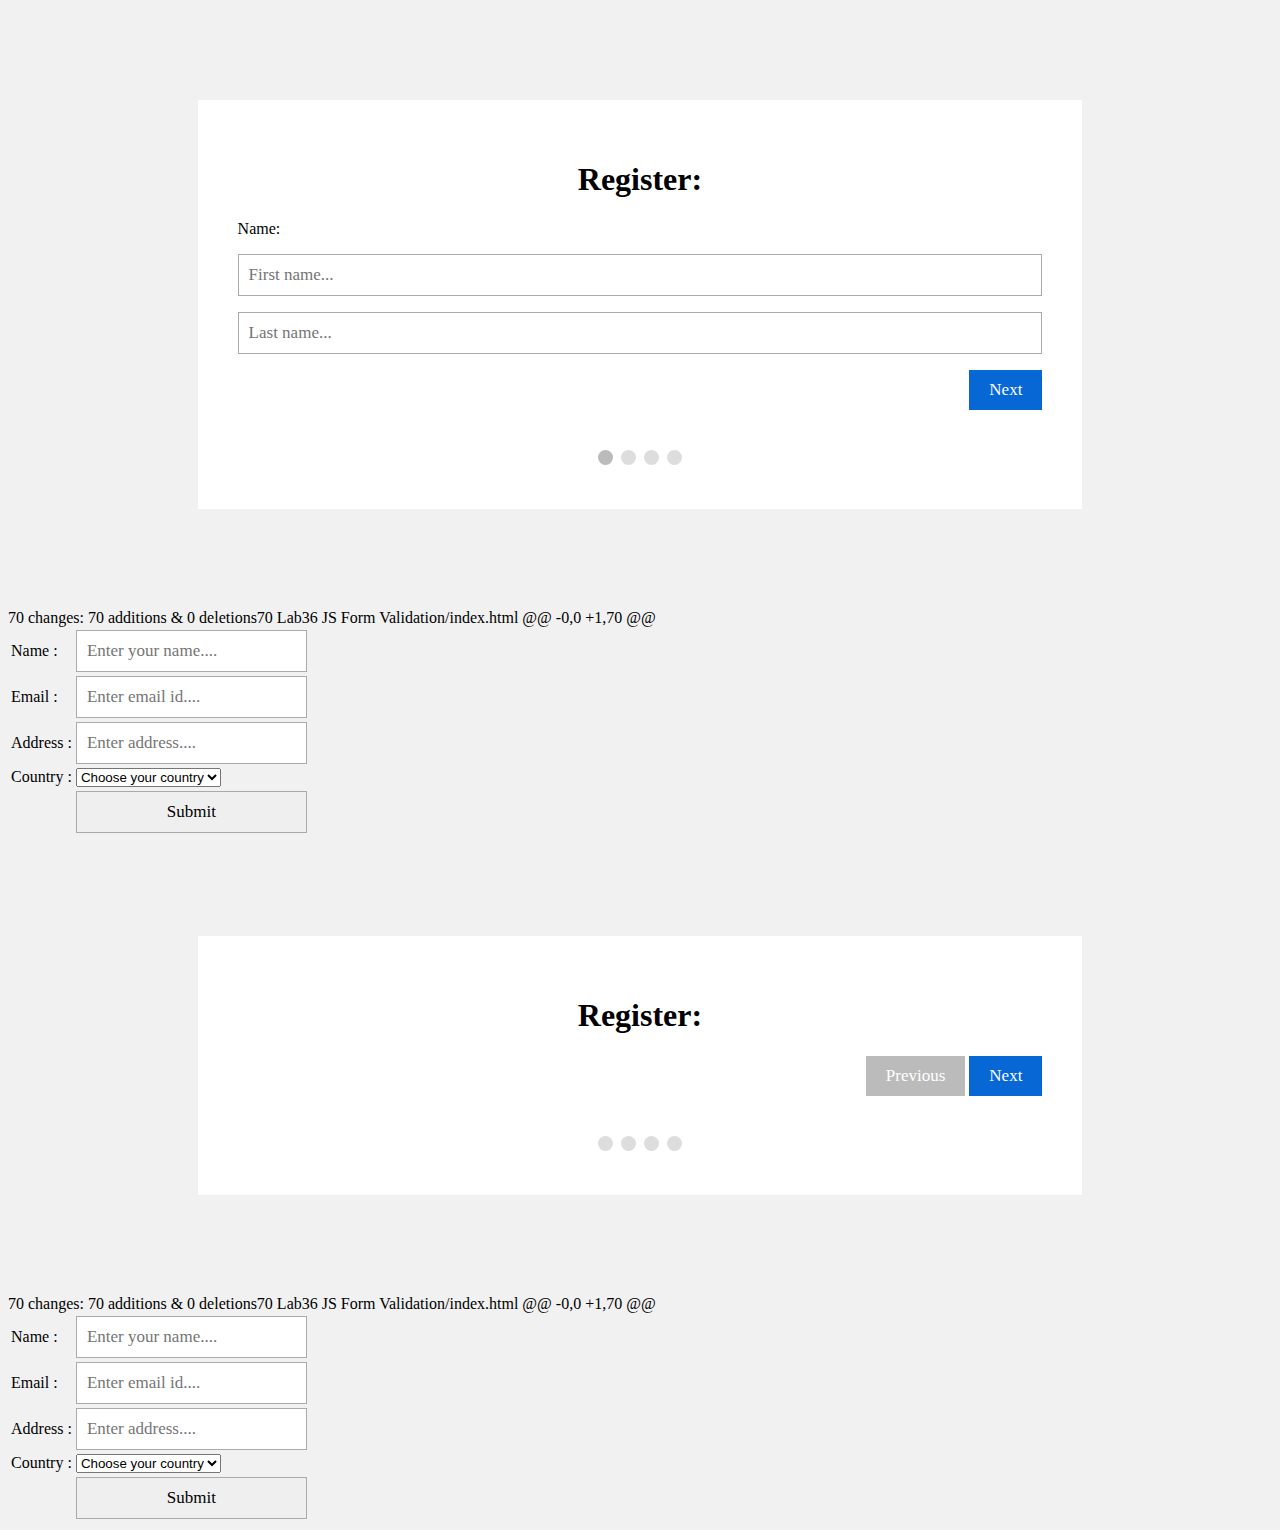
<file: multipage form/index.html>
<!DOCTYPE html>
<html lang="en">

<head>
    <meta charset="UTF-8">
    <meta http-equiv="X-UA-Compatible" content="IE=edge">
    <meta name="viewport" content="width=device-width, initial-scale=1.0">
    <title>Multipage Form</title>
    <style>
        * {
            box-sizing: border-box;
        }

        body {
            background-color: #f1f1f1;
        }

        #regForm {
            background-color: #ffffff;
            margin: 100px auto;
            font-family: Raleway;
            padding: 40px;
            width: 70%;
            min-width: 300px;
        }

        h1 {
            text-align: center;
        }

        input {
            padding: 10px;
            width: 100%;
            font-size: 17px;
            font-family: Raleway;
            border: 1px solid #aaaaaa;
        }

        /* Mark input boxes that gets an error on validation: */
        input.invalid {
            background-color: #ffdddd;
        }

        /* Hide all steps by default: */
        .tab {
            display: none;
        }

        button {
            background-color: #0767d4;
            color: #ffffff;
            border: none;
            padding: 10px 20px;
            font-size: 17px;
            font-family: Raleway;
            cursor: pointer;
        }

        button:hover {
            opacity: 0.8;
        }

        #prevBtn {
            background-color: #bbbbbb;
        }

        /* Make circles that indicate the steps of the form: */
        .step {
            height: 15px;
            width: 15px;
            margin: 0 2px;
            background-color: #bbbbbb;
            border: none;
            border-radius: 50%;
            display: inline-block;
            opacity: 0.5;
        }

        .step.active {
            opacity: 1;
        }

        /* Mark the steps that are finished and valid: */
        .step.finish {
            background-color: #0767d4;
        }
    </style>
</head>

<body>
    <form id="regForm" action="/action_page.php">
        <h1>Register:</h1>
        <!-- One "tab" for each step in the form: -->
        <div class="tab">Name:
            <p><input placeholder="First name..." oninput="this.className = ''" name="fname"></p>
            <p><input placeholder="Last name..." oninput="this.className = ''" name="lname"></p>
        </div>
        <div class="tab">Contact Info:
            <p><input placeholder="E-mail..." oninput="this.className = ''" name="email"></p>
            <p><input placeholder="Phone..." oninput="this.className = ''" name="phone"></p>
        </div>
        <div class="tab">Birthday:
            <p><input placeholder="dd" oninput="this.className = ''" name="dd"></p>
            <p><input placeholder="mm" oninput="this.className = ''" name="nn"></p>
            <p><input placeholder="yyyy" oninput="this.className = ''" name="yyyy"></p>
        </div>
        <div class="tab">Login Info:
            <p><input placeholder="Username..." oninput="this.className = ''" name="uname"></p>
            <p><input placeholder="Password..." oninput="this.className = ''" name="pword" type="password"></p>
        </div>
        <div style="overflow:auto;">
            <div style="float:right;">
                <button type="button" id="prevBtn" onclick="nextPrev(-1)">Previous</button>
                <button type="button" id="nextBtn" onclick="nextPrev(1)">Next</button>
            </div>
        </div>
        <!-- Circles which indicates the steps of the form: -->
        <div style="text-align:center;margin-top:40px;">
            <span class="step"></span>
            <span class="step"></span>
            <span class="step"></span>
            <span class="step"></span>
        </div>
    </form>

    <script>
        var currentTab = 0; // Current tab is set to be the first tab (0)
        showTab(currentTab); // Display the current tab

        function showTab(n) {
            // This function will display the specified tab of the form...
            var x = document.getElementsByClassName("tab");
            x[n].style.display = "block";
            //... and fix the Previous/Next buttons:
            if (n == 0) {
                document.getElementById("prevBtn").style.display = "none";
            } else {
                document.getElementById("prevBtn").style.display = "inline";
            }
            if (n == (x.length - 1)) {
                document.getElementById("nextBtn").innerHTML = "Submit";
            } else {
                document.getElementById("nextBtn").innerHTML = "Next";
            }
            //... and run a function that will display the correct step indicator:
            fixStepIndicator(n)
        }

        function nextPrev(n) {
            // This function will figure out which tab to display
            var x = document.getElementsByClassName("tab");
            // Exit the function if any field in the current tab is invalid:
            if (n == 1 && !validateForm()) return false;
            // Hide the current tab:
            x[currentTab].style.display = "none";
            // Increase or decrease the current tab by 1:
            currentTab = currentTab + n;
            // if you have reached the end of the form...
            if (currentTab >= x.length) {
                // ... the form gets submitted:
                document.getElementById("regForm").submit();
                return false;
            }
            // Otherwise, display the correct tab:
            showTab(currentTab);
        }

        function validateForm() {
            // This function deals with validation of the form fields
            var x, y, i, valid = true;
            x = document.getElementsByClassName("tab");
            y = x[currentTab].getElementsByTagName("input");
            // A loop that checks every input field in the current tab:
            for (i = 0; i < y.length; i++) {
                // If a field is empty...
                if (y[i].value == "") {
                    // add an "invalid" class to the field:
                    y[i].className += " invalid";
                    // and set the current valid status to false
                    valid = false;
                }
            }
            // If the valid status is true, mark the step as finished and valid:
            if (valid) {
                document.getElementsByClassName("step")[currentTab].className += " finish";
            }
            return valid; // return the valid status
        }

        function fixStepIndicator(n) {
            // This function removes the "active" class of all steps...
            var i, x = document.getElementsByClassName("step");
            for (i = 0; i < x.length; i++) {
                x[i].className = x[i].className.replace(" active", "");
            }
            //... and adds the "active" class on the current step:
            x[n].className += " active";
        }
    </script>
</body>

</html>
 70 changes: 70 additions & 0 deletions70  
Lab36 JS Form Validation/index.html
@@ -0,0 +1,70 @@
<!DOCTYPE html>
<html lang="en">

<head>
    <meta charset="UTF-8">
    <meta http-equiv="X-UA-Compatible" content="IE=edge">
    <meta name="viewport" content="width=device-width, initial-scale=1.0">
    <title>Working with JS form validation</title>
    <script>
        function validate() {
            if (document.myform.name.value == "") {
                alert("Please, enter your name.");
                document.myform.name.focus();
                return (false);
            }
            if (document.myform.email.value == "") {
                alert("Please, enter your email.");
                document.myform.email.focus();
                return (false);
            }
            if (document.myform.address.value == "") {
                alert("Please, enter address.");
                document.myform.address.focus();
                return (false);
            }
            if (document.myform.country.value == "0") {
                alert("Please, choose your country.");
                document.myform.country.focus();
                return (false);
            }
            return (true);
        }
    </script>
</head>

<body>
    <table>
        <form action="" name="myform" onsubmit="return(validate());">
            <tr>
                <td><label for="name">Name :</label></td>
                <td><input type="text" name="name" id="name" placeholder="Enter your name...."></td>
            </tr>
            <tr>
                <td><label for="email">Email :</label></td>
                <td><input type="email" name="email" id="email" placeholder="Enter email id...."></td>
            </tr>
            <tr>
                <td><label for="address">Address :</label></td>
                <td><input type="text" name="address" id="address" placeholder="Enter address...."></td>
            </tr>
            <tr>
                <td><label for="country">Country :</label></td>
                <td>
                    <select name="country" id="country">
                        <option value="0">Choose your country</option>
                        <option value="1">Nepal</option>
                        <option value="2">India</option>
                        <option value="3">China</option>
                    </select>
                </td>
            </tr>
            <tr>
                <td>&nbsp;</td>
                <td><input type="submit" value="Submit"></td>
            </tr>
        </form>
    </table>
</body>

</html







Sign up
ictednepal
/
VJWT
Public
Code
Issues
Pull requests
More
Commit
New updates
 main

mallabiju committed yesterday
1 parent 24251a8
commit 05b1e99
Showing 5 changed files with 314 additions and 0 deletions.
 202 changes: 202 additions & 0 deletions202  
Lab35 Multipage Webform/index.html
@@ -0,0 +1,202 @@
<!DOCTYPE html>
<html lang="en">

<head>
    <meta charset="UTF-8">
    <meta http-equiv="X-UA-Compatible" content="IE=edge">
    <meta name="viewport" content="width=device-width, initial-scale=1.0">
    <title>Multipage Form</title>
    <style>
        * {
            box-sizing: border-box;
        }

        body {
            background-color: #f1f1f1;
        }

        #regForm {
            background-color: #ffffff;
            margin: 100px auto;
            font-family: Raleway;
            padding: 40px;
            width: 70%;
            min-width: 300px;
        }

        h1 {
            text-align: center;
        }

        input {
            padding: 10px;
            width: 100%;
            font-size: 17px;
            font-family: Raleway;
            border: 1px solid #aaaaaa;
        }

        /* Mark input boxes that gets an error on validation: */
        input.invalid {
            background-color: #ffdddd;
        }

        /* Hide all steps by default: */
        .tab {
            display: none;
        }

        button {
            background-color: #0767d4;
            color: #ffffff;
            border: none;
            padding: 10px 20px;
            font-size: 17px;
            font-family: Raleway;
            cursor: pointer;
        }

        button:hover {
            opacity: 0.8;
        }

        #prevBtn {
            background-color: #bbbbbb;
        }

        /* Make circles that indicate the steps of the form: */
        .step {
            height: 15px;
            width: 15px;
            margin: 0 2px;
            background-color: #bbbbbb;
            border: none;
            border-radius: 50%;
            display: inline-block;
            opacity: 0.5;
        }

        .step.active {
            opacity: 1;
        }

        /* Mark the steps that are finished and valid: */
        .step.finish {
            background-color: #0767d4;
        }
    </style>
</head>

<body>
    <form id="regForm" action="/action_page.php">
        <h1>Register:</h1>
        <!-- One "tab" for each step in the form: -->
        <div class="tab">Name:
            <p><input placeholder="First name..." oninput="this.className = ''" name="fname"></p>
            <p><input placeholder="Last name..." oninput="this.className = ''" name="lname"></p>
        </div>
        <div class="tab">Contact Info:
            <p><input placeholder="E-mail..." oninput="this.className = ''" name="email"></p>
            <p><input placeholder="Phone..." oninput="this.className = ''" name="phone"></p>
        </div>
        <div class="tab">Birthday:
            <p><input placeholder="dd" oninput="this.className = ''" name="dd"></p>
            <p><input placeholder="mm" oninput="this.className = ''" name="nn"></p>
            <p><input placeholder="yyyy" oninput="this.className = ''" name="yyyy"></p>
        </div>
        <div class="tab">Login Info:
            <p><input placeholder="Username..." oninput="this.className = ''" name="uname"></p>
            <p><input placeholder="Password..." oninput="this.className = ''" name="pword" type="password"></p>
        </div>
        <div style="overflow:auto;">
            <div style="float:right;">
                <button type="button" id="prevBtn" onclick="nextPrev(-1)">Previous</button>
                <button type="button" id="nextBtn" onclick="nextPrev(1)">Next</button>
            </div>
        </div>
        <!-- Circles which indicates the steps of the form: -->
        <div style="text-align:center;margin-top:40px;">
            <span class="step"></span>
            <span class="step"></span>
            <span class="step"></span>
            <span class="step"></span>
        </div>
    </form>

    <script>
        var currentTab = 0; // Current tab is set to be the first tab (0)
        showTab(currentTab); // Display the current tab

        function showTab(n) {
            // This function will display the specified tab of the form...
            var x = document.getElementsByClassName("tab");
            x[n].style.display = "block";
            //... and fix the Previous/Next buttons:
            if (n == 0) {
                document.getElementById("prevBtn").style.display = "none";
            } else {
                document.getElementById("prevBtn").style.display = "inline";
            }
            if (n == (x.length - 1)) {
                document.getElementById("nextBtn").innerHTML = "Submit";
            } else {
                document.getElementById("nextBtn").innerHTML = "Next";
            }
            //... and run a function that will display the correct step indicator:
            fixStepIndicator(n)
        }

        function nextPrev(n) {
            // This function will figure out which tab to display
            var x = document.getElementsByClassName("tab");
            // Exit the function if any field in the current tab is invalid:
            if (n == 1 && !validateForm()) return false;
            // Hide the current tab:
            x[currentTab].style.display = "none";
            // Increase or decrease the current tab by 1:
            currentTab = currentTab + n;
            // if you have reached the end of the form...
            if (currentTab >= x.length) {
                // ... the form gets submitted:
                document.getElementById("regForm").submit();
                return false;
            }
            // Otherwise, display the correct tab:
            showTab(currentTab);
        }

        function validateForm() {
            // This function deals with validation of the form fields
            var x, y, i, valid = true;
            x = document.getElementsByClassName("tab");
            y = x[currentTab].getElementsByTagName("input");
            // A loop that checks every input field in the current tab:
            for (i = 0; i < y.length; i++) {
                // If a field is empty...
                if (y[i].value == "") {
                    // add an "invalid" class to the field:
                    y[i].className += " invalid";
                    // and set the current valid status to false
                    valid = false;
                }
            }
            // If the valid status is true, mark the step as finished and valid:
            if (valid) {
                document.getElementsByClassName("step")[currentTab].className += " finish";
            }
            return valid; // return the valid status
        }

        function fixStepIndicator(n) {
            // This function removes the "active" class of all steps...
            var i, x = document.getElementsByClassName("step");
            for (i = 0; i < x.length; i++) {
                x[i].className = x[i].className.replace(" active", "");
            }
            //... and adds the "active" class on the current step:
            x[n].className += " active";
        }
    </script>
</body>

</html>
 70 changes: 70 additions & 0 deletions70  
Lab36 JS Form Validation/index.html
@@ -0,0 +1,70 @@
<!DOCTYPE html>
<html lang="en">

<head>
    <meta charset="UTF-8">
    <meta http-equiv="X-UA-Compatible" content="IE=edge">
    <meta name="viewport" content="width=device-width, initial-scale=1.0">
    <title>Working with JS form validation</title>
    <script>
        function validate() {
            if (document.myform.name.value == "") {
                alert("Please, enter your name.");
                document.myform.name.focus();
                return (false);
            }
            if (document.myform.email.value == "") {
                alert("Please, enter your email.");
                document.myform.email.focus();
                return (false);
            }
            if (document.myform.address.value == "") {
                alert("Please, enter address.");
                document.myform.address.focus();
                return (false);
            }
            if (document.myform.country.value == "0") {
                alert("Please, choose your country.");
                document.myform.country.focus();
                return (false);
            }
            return (true);
        }
    </script>
</head>

<body>
    <table>
        <form action="" name="myform" onsubmit="return(validate());">
            <tr>
                <td><label for="name">Name :</label></td>
                <td><input type="text" name="name" id="name" placeholder="Enter your name...."></td>
            </tr>
            <tr>
                <td><label for="email">Email :</label></td>
                <td><input type="email" name="email" id="email" placeholder="Enter email id...."></td>
            </tr>
            <tr>
                <td><label for="address">Address :</label></td>
                <td><input type="text" name="address" id="address" placeholder="Enter address...."></td>
            </tr>
            <tr>
                <td><label for="country">Country :</label></td>
                <td>
                    <select name="country" id="country">
                        <option value="0">Choose your country</option>
                        <option value="1">Nepal</option>
                        <option value="2">India</option>
                        <option value="3">China</option>
                    </select>
                </td>
            </tr>
            <tr>
                <td>&nbsp;</td>
                <td><input type="submit" value="Submit"></td>
            </tr>
        </form>
    </table>
</body>

</html
</file>
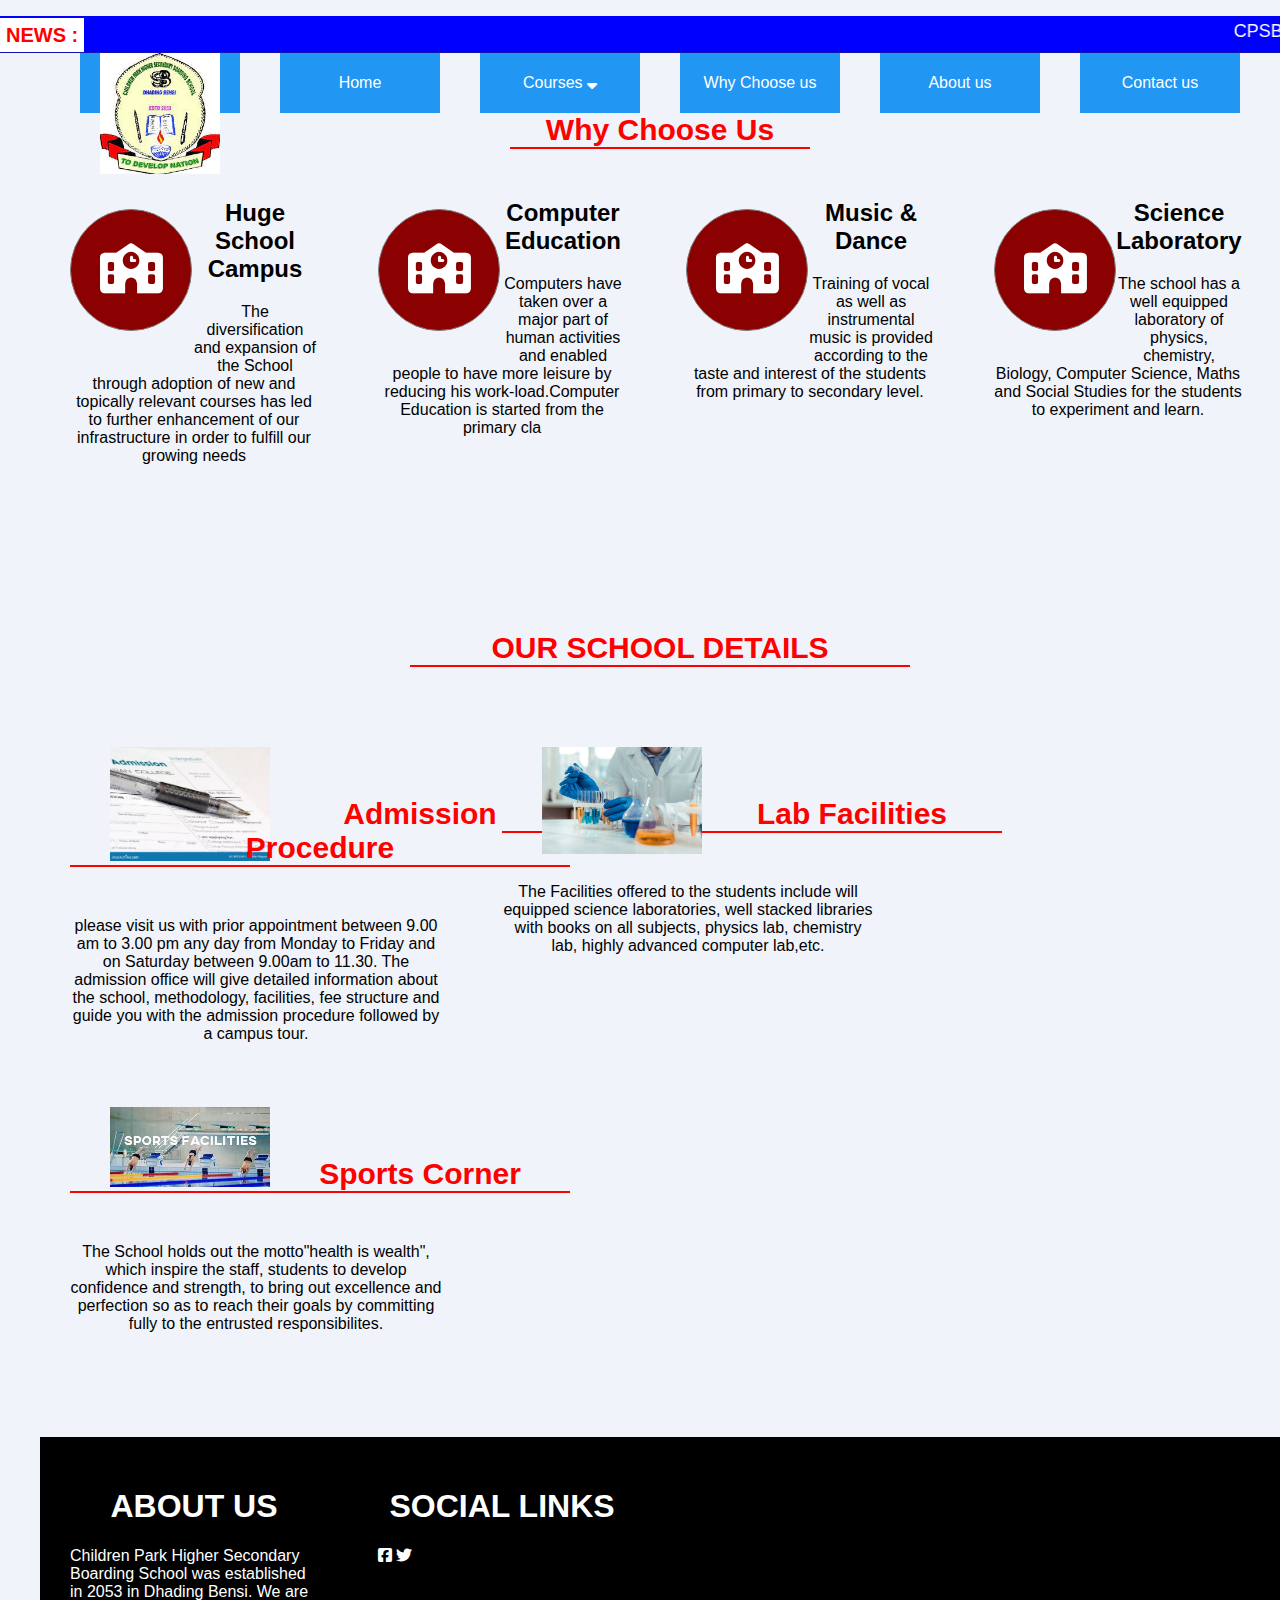
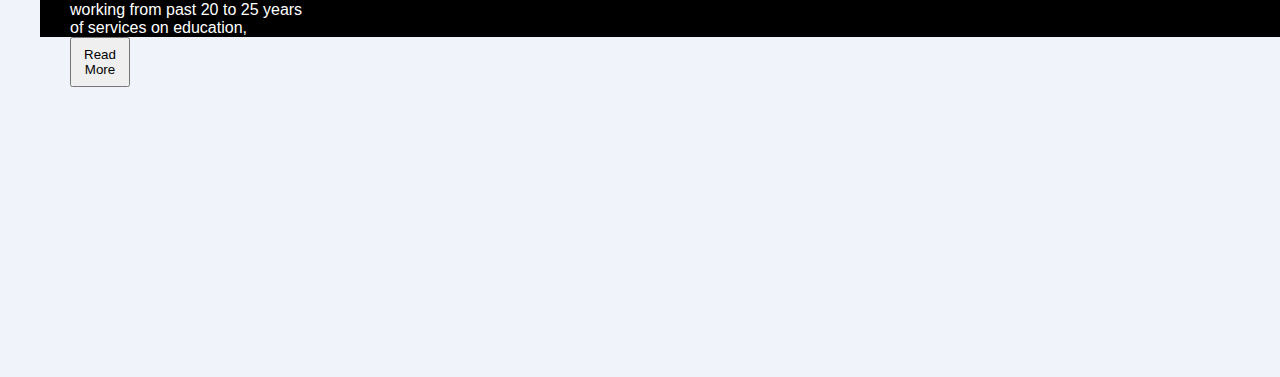
<file: Web Tec 3rd SEm1/index.html>
<!DOCTYPE html>
<html lang="en">
<head>
    <title>My School</title>
    <link href="style.css" rel="stylesheet"type="text/css">
    <!--fontawesome-->
    <link href="https://cdnjs.cloudflare.com/ajax/libs/font-awesome/6.4.0/css/all.min.css" rel="stylesheet"type="text/css">
    
</head>
<body>
   <div class="width-100 top-header">
    <div class="container">
        <div class="width-100">
            <b class="news-list"> NEWS :</b>
            <marquee class="headquote"> CPSBS(Children Park Secondary Boarding School): Curiosity, Hardworking and Discipline-that is the root of true education.</marquee>
        </div>
    </div>
   </div> 
   <div class="width-100 header-menu">
    <div class="container">
 </div>
   </div>
   <ul class="menu">
    <li class="logo_li"><a href="#"><img class="logo" src="logo.png"></a></li>
    <li><a href="#">Home</a></li>
    <li><a href="#">Courses <i class="fa-solid fa-sort-down"></i></a>
    <ul>
        <li><a href="#">English</a></li>
        <li><a href="#">Nepali</a></li>
        <li><a href="#">Maths</a></li>
        <li><a href="#">Computer</a></li>
        <li><a href="#">Science</a></li>
        <li><a href="#">Social</a></li>
        <li><a href="#">Health & Education</a></li>
         </ul>
    </li>
    <li><a href="#">Why Choose us</a></li>
    <li><a href="#">About us</a></li>
    <li><a href="#">Contact us</a>
    <ul>
        <li><a href="#">Phone No: 9841234567/ 9847654321</a></li>
        <li><a href="#">Email Address: CPHBS08@edu.com</a></li>
    </ul>
    </li>
<!--why choose us-->
   <section id="why_choose">
<br>
<br>
<br>
<h1>Why Choose Us</h1>

<div class="div_section1">
    <div class="icon"><i class="fa-solid fa-school"></i></div>
    <h2>Huge School Campus</h2>
    <p>The diversification and expansion of the School through adoption of new and topically relevant courses has led to further enhancement of our infrastructure in order to fulfill our growing needs</p>
</div>
<div class="div_section1">
    <div class="icon"><i class="fa-solid fa-school"></i></div>
    <h2>Computer Education</h2>
    <p>Computers have taken over a major part of human activities and enabled people to have more leisure by reducing his work-load.Computer Education is started from the primary cla</p>
</div>
<div class="div_section1">
    <div class="icon"><i class="fa-solid fa-school"></i></div>
    <h2>Music & Dance</h2>
    <p>Training of vocal as well as instrumental music is provided according to the taste and interest of the students from primary to secondary level.</p>
</div>
<div class="div_section1">
    <div class="icon"><i class="fa-solid fa-school"></i></div>
    <h2>Science Laboratory</h2>
    <p>The school has a well equipped laboratory of physics, chemistry, Biology, Computer Science, Maths and Social Studies  for the students to experiment and learn.</p>
</div>


   </section>
<!--OUR SCHOOL DETAILS-->
<section class="section2">
    <br>
    <br>
    <br>
    <br>
<h1>OUR SCHOOL DETAILS</h1>

<div class="div_section2">
    <li class="Admission"><a href="#"><img class="picture" src="Admission Procedure.webp"> </a></li>
    <h1>Admission Procedure</h1>
    <p>please visit us with prior appointment between 9.00 am to 3.00 pm any day from Monday to Friday and on Saturday between 9.00am to 11.30.
        The admission office will give detailed information about the school, methodology, facilities, fee structure and guide you with the admission procedure followed by a campus tour.
    </p>
</div>
<div class="div_section2">
    <li class="Lab Facilities"><a href="#"><img class="picture" src="Lab Facilities.jpg"> </a></li>
    <h1>Lab Facilities</h1>
    <p>The Facilities offered to the students include will equipped science laboratories, well stacked libraries with books on all subjects, physics lab, chemistry lab, highly advanced computer lab,etc.
    </p>
</div>
<div class="div_section2">
    <li class="Sports Corner"><a href="#"><img class="picture" src="sports Facilities.jpg"> </a></li>
    <h1>Sports Corner</h1>
    <p>The School holds out the motto"health is wealth", which inspire the staff, students to develop confidence and strength, to bring out excellence and perfection so as to reach their goals by committing fully to the entrusted responsibilites.
    </p>
</div>
</section>
<section class="footer">
    <div class="footer_div">
        <h1>ABOUT US</h1>
        <p>Children Park Higher Secondary Boarding School was established in 2053 in Dhading Bensi. We are working from past 20 to 25 years of services on education,<br>
            <button type="button">Read More</button>
        </p>
    </div>
    <div class="footer_div">
        <h1>SOCIAL LINKS</h1>
        <div class="social_link">
        <i class="fa-brands fa-square-facebook"></i>
        <i class="fa-brands fa-twitter"></i>
    </div>
        
    </div>
</section>


   <br>
   <br>
   <br>
   <br>
   <br>
   <br>
   <br>
   <br>
   <br>
   <br>
   <br>
   <br>
   <br>
   <br>
   <br>
   <br>
   <br>
   <br>

</body>
</html>
</file>
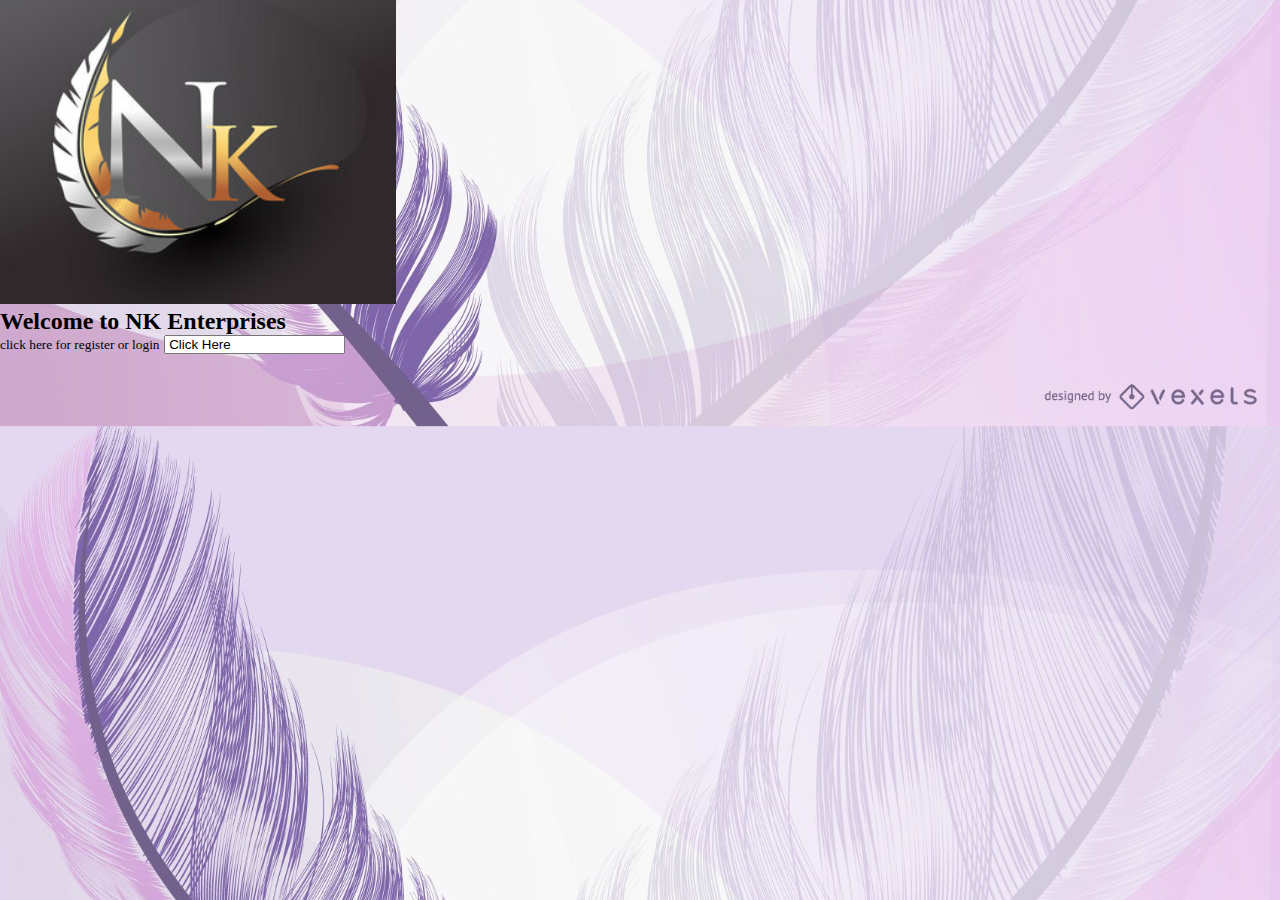
<file: Last Web Project/Karki/index.html>
<!DOCTYPE html>
<html lang="en">
<head>
    <meta charset="UTF-8">
    <meta name="viewport" content="width=device-width, initial-scale=1.0">
    <title>creating a logo</title>
    <link rel="stylesheet" href="style.css">
</head>
<body>
    <div class="logo">
        <img src="logo.png" alt="logo">
        <div class="card-header text-center">
            <h2>Welcome to NK Enterprises</h2>
        </div>
        <div class="card-footer text-right">
            <small> click here for register or login</small>
        <input type="click here" class="btn btn-primary width-100" value=" Click Here" name="">
    </div>
    
</body>
</html>
</file>
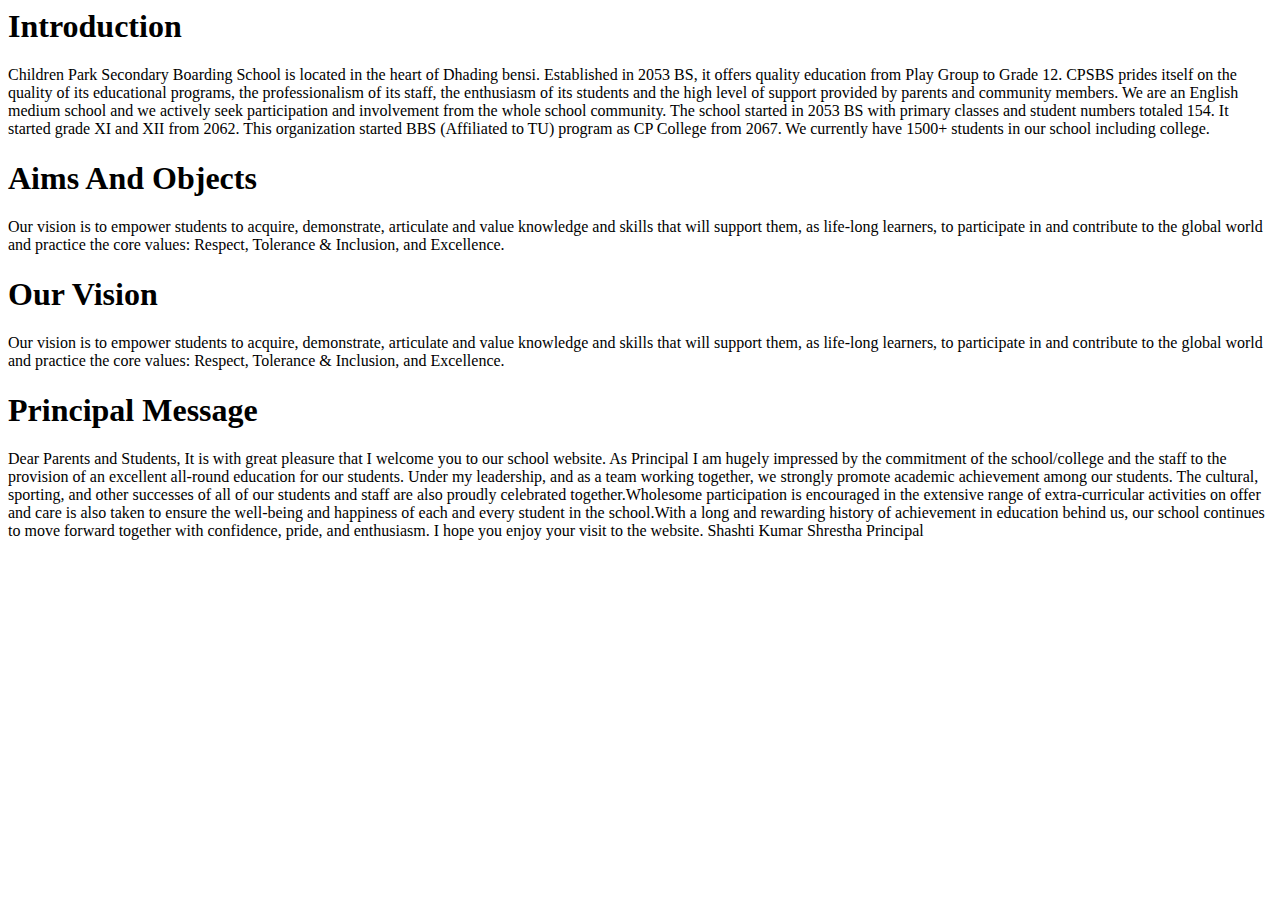
<file: htmlcss/Aboutus.html>
<html>
    <head>
        <title>About Us</title>
    </head>
    <body>
        <h1>Introduction</h1>
       <p>
        Children Park Secondary Boarding School is located in the heart of Dhading bensi. Established in 2053 BS, it offers quality education from Play Group to Grade 12. CPSBS prides itself on the quality of its educational programs, the professionalism of its staff, the enthusiasm of its students and the high level of support provided by parents and community members. We are an English medium school and we actively seek participation and involvement from the whole school community. The school started in 2053 BS with primary classes and student numbers totaled 154. It started grade XI and XII from 2062. This organization started BBS (Affiliated to TU) program as CP College from 2067. We currently have 1500+ students in our school including college.
        </p>

        <h1>Aims And Objects</h1>
        <p>
        Our vision is to empower students to acquire, demonstrate, articulate and value knowledge and skills that will support them, as life-long learners, to participate in and contribute to the global world and practice the core values: Respect, Tolerance & Inclusion, and Excellence.
        </p>

        <h1>Our Vision</h1>
        <p>
        Our vision is to empower students to acquire, demonstrate, articulate and value knowledge and skills that will support them, as life-long learners, to participate in and contribute to the global world and practice the core values: Respect, Tolerance & Inclusion, and Excellence.
        </p>
        <h1>Principal Message</h1>

Dear Parents and Students,
It is with great pleasure that I welcome you to our school website.

As Principal I am hugely impressed by the commitment of the school/college and the staff to the provision of an excellent all-round education for our students. Under my leadership, and as a team working together, we strongly promote academic achievement among our students. The cultural, sporting, and other successes of all of our students and staff are also proudly celebrated together.Wholesome participation is encouraged in the extensive range of extra-curricular activities on offer and care is also taken to ensure the well-being and happiness of each and every student in the school.With a long and rewarding history of achievement in education behind us, our school continues to move forward together with confidence, pride, and enthusiasm.

I hope you enjoy your visit to the website.



 

Shashti Kumar Shrestha

Principal





    </body>
</html>
</file>
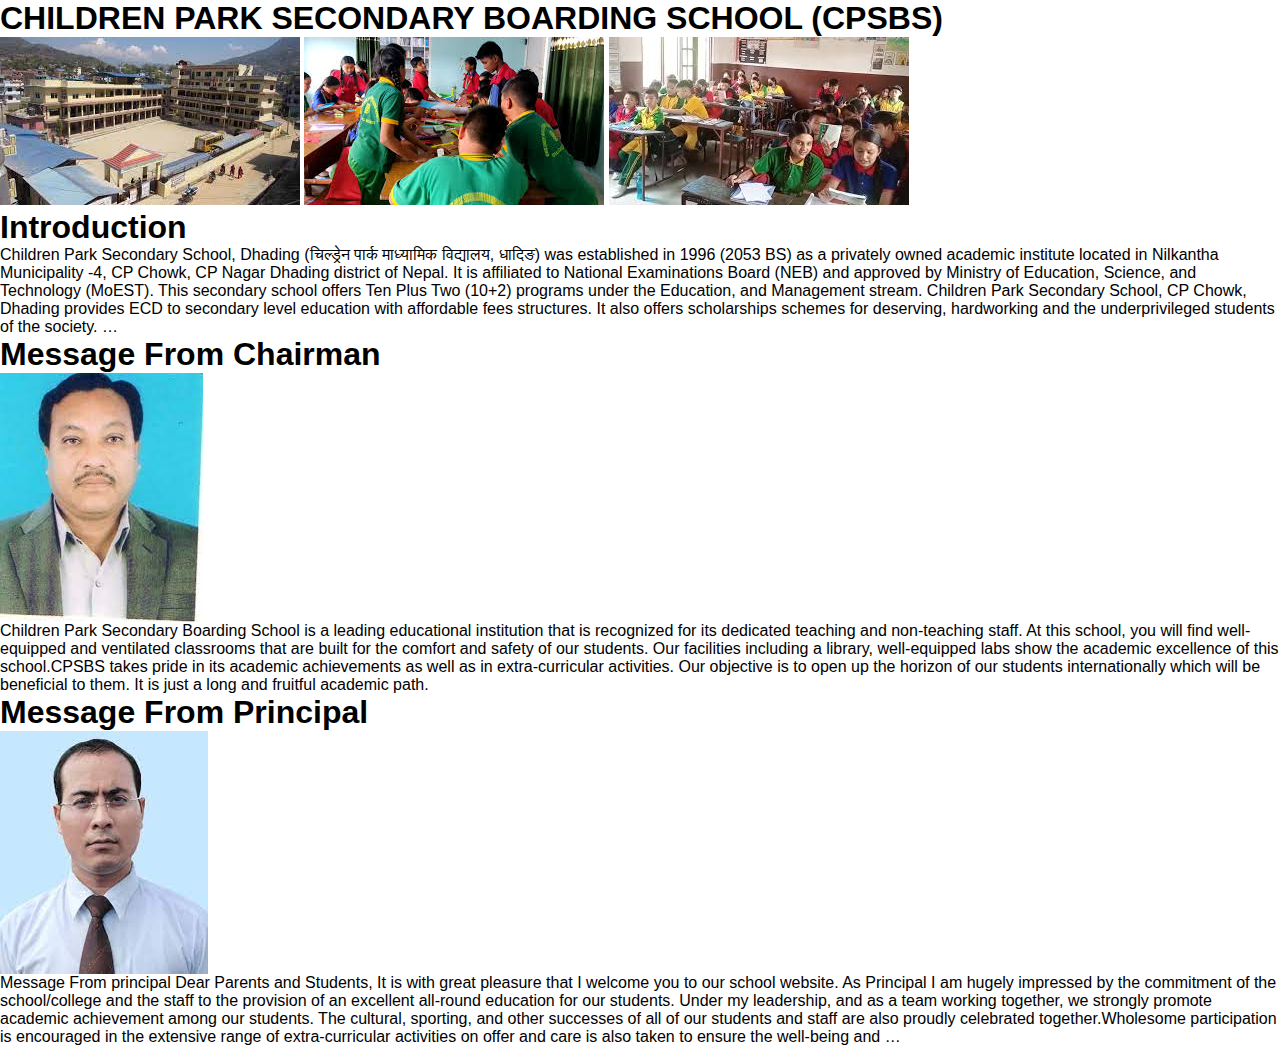
<file: htmlcss/Home.html>
<html>
    <head>
        <title>Home</title>
        <link rel="stylesheet" href="style.css">
    </head>
    <body>
         <div class="wrapper">
            <h1>CHILDREN PARK SECONDARY BOARDING SCHOOL (CPSBS)</h1>
            <img class="image2"src="image2.jpg"alt="my image2">
            <img class="image3"src="image3.jpg"alt="my image3">
            <img class="image7"src="image7.jpg"alt="my image7">

         </div>
        <h1>Introduction</h1>
        <p>

Children Park Secondary School, Dhading (चिल्ड्रेन पार्क माध्यामिक विद्यालय, धादिङ) was established in 1996 (2053 BS) as a privately owned academic institute located in Nilkantha Municipality -4, CP Chowk, CP Nagar Dhading district of Nepal. It is affiliated to National Examinations Board (NEB) and approved by Ministry of Education, Science, and Technology (MoEST). This secondary school offers Ten Plus Two (10+2) programs under the Education, and Management stream. Children Park Secondary School, CP Chowk, Dhading provides ECD to secondary level education with affordable fees structures. It also offers scholarships schemes for deserving, hardworking and the underprivileged students of the society. …


        </p>
        <h1>Message From Chairman</h1>
        <img class="image5"src="image5.jpg"alt="my image5">
        <p>

Children Park Secondary Boarding School is a leading educational institution that is recognized for its dedicated teaching and non-teaching staff. At this school, you will find well-equipped and ventilated classrooms that are built for the comfort and safety of our students. Our facilities including a library, well-equipped labs show the academic excellence of this school.CPSBS takes pride in its academic achievements as well as in extra-curricular activities. Our objective is to open up the horizon of our students internationally which will be beneficial to them. It is just a long and fruitful academic path.
        </p>
        <h1>Message From Principal</h1>
        <img class="image6"src="image6.jpg"alt="my image6">
        <p>
            Message From principal

Dear Parents and Students,
It is with great pleasure that I welcome you to our school website.
As Principal I am hugely impressed by the commitment of the school/college and the staff to the provision of an excellent all-round education for our students. Under my leadership, and as a team working together, we strongly promote academic achievement among our students. The cultural, sporting, and other successes of all of our students and staff are also proudly celebrated together.Wholesome participation is encouraged in the extensive range of extra-curricular activities on offer and care is also taken to ensure the well-being and …
        </p>
        </body>
</file>
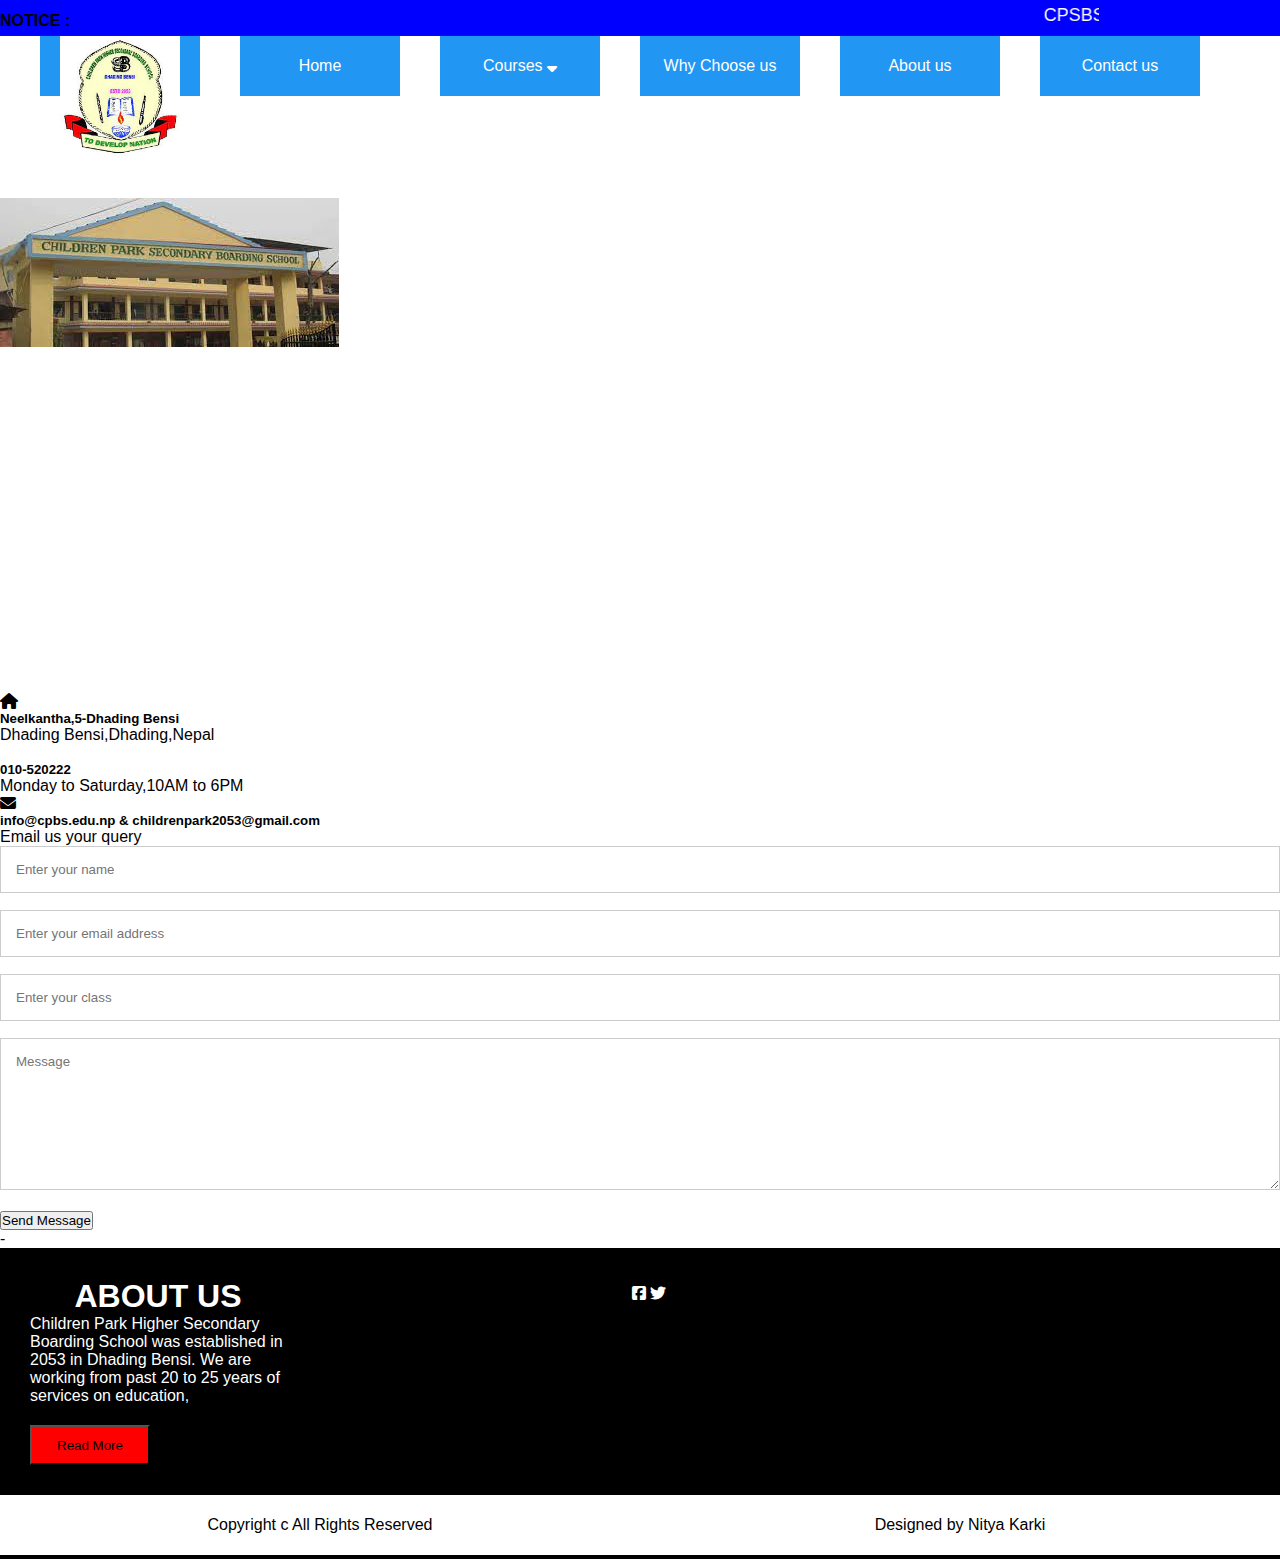
<file: htmlcss/index8.html>
<!DOCTYPE html>
<html lang="en">
<head>
    <title>My School</title>
    <link href="style.css" rel="stylesheet"type="text/css">
    <!--fontawesome-->
    <link href="https://cdnjs.cloudflare.com/ajax/libs/font-awesome/6.4.0/css/all.min.css" rel="stylesheet"type="text/css">
    
</head>
<body>
   <div class="width-100 top-header">
        <div class="width-100">
            <b class="notice-list"> NOTICE :</b>
            <marquee class="headquote"> CPSBS(Children Park Secondary Boarding School): Curiosity, Hardworking and Discipline-that is the root of true education.</marquee>
        </div>
    </div>
   </div> 
   <div class="width-100 header-menu">


 </div>
   </div>
   <ul class="menu">
    <li class="logo_li"><a href="#"><img class="logo" src="logo.png"></a></li>
    
    <li><a href="Home.html">Home</a></li>
    <li><a href="#">Courses <i class="fa-solid fa-sort-down"></i></a>
    <ul>
        <li><a href="#">English</a></li>
        <li><a href="#">Nepali</a></li>
        <li><a href="#">Maths</a></li>
        <li><a href="#">Computer</a></li>
        <li><a href="#">Science</a></li>
        <li><a href="#">Social</a></li>
        <li><a href="#">Health & Education</a></li>
         </ul>
    </li>
    <li><a href="whyUs.html">Why Choose us</a></li>
    <li><a href="Aboutus.html">About us</a></li>
    <li><a href="#">Contact us</a>
    <ul>
        <li><a href="#">Phone Number:9875895214/984598264</a></li>
        <li><a href="#">Email Address: CPHBS08@edu.com</a></li>
    </ul>
    </li>
    <br>
    <br>
    <br>
    <br>
    <br>
    <br>
    <br>
    <br>
    <br>
    <br>
    <br>
 <!--background image-->
<div class="background image">
        <img src="image8.jpg" alt="background image">
     </div>

<br>
<br>
<br>
<br>
<br>
<br>
<br>
<br>
<br>
<br>
<br>
<br>
<br>
<br>
<br>
<br>
<br>
<br>
<br>
<section class="contact-us">

    <div class="row">
        <div class="contact-col"></div>
    </div>
    <i class="fa fa-home"></i>
    <span>
        <h5>Neelkantha,5-Dhading Bensi</h5>
        <p>Dhading Bensi,Dhading,Nepal</p>
    </span>
    <i class="fa fa-contact us"></i>
    <span>
        <h5>010-520222</h5>
        <p>Monday to Saturday,10AM to 6PM</p>
    </span>
    <i class="fa fa-envelope"></i>
    <span>
        <h5>info@cpbs.edu.np & childrenpark2053@gmail.com</h5>
        <p>Email us your query</p>
    </span>
    <div class="contact-col">

        <form action="">
            <input type="text" placeholder="Enter your name" required>
            <input type="email" placeholder="Enter your email address" required>
            <input type="text" placeholder="Enter your class" required>
            <textarea rows="8" placeholder="Message" required></textarea>
            <button type="submit" class="hero-btn">Send Message</button>

        </form>
    </div>-
</section>
<section class="footer">
    <div class="footer_div">
        <h1>ABOUT US</h1>
        <p>Children Park Higher Secondary Boarding School was established in 2053 in Dhading Bensi. We are working from past 20 to 25 years of services on education,<br>
            <button type="button">Read More</button>
        </p>
    </div>
          <div class="footer_div">
          <br>
          <br>
          <br>
        </div>
        <h1>SOCIAL LINKS</h1>
        <div class="social_link">
        <i class="fa-brands fa-square-facebook"></i>
        <i class="fa-brands fa-twitter"></i>
    </div>
    <div class="under_footer">
        <div class="footer1"><p>Copyright c All Rights Reserved</p></div>
        <div class="footer1"><p>Designed by Nitya Karki</p></div>
    </div>



</section>

</body>
</html>
</file>
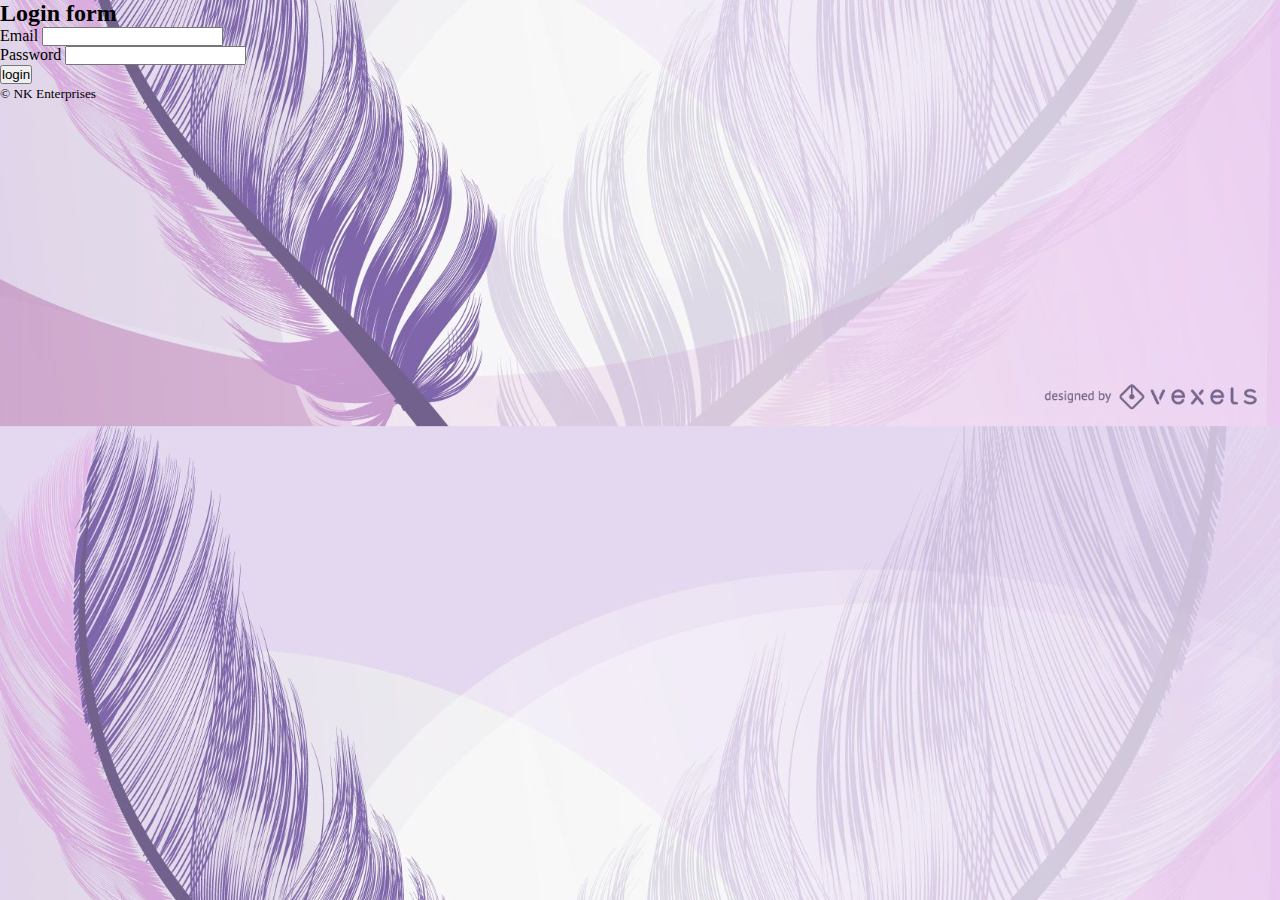
<file: Last Web Project/Karki/login.html>
<!DOCTYPE html>
<html lang="en">
<head>
    <meta charset="UTF-8">
    <meta name="viewport" content="width=device-width, initial-scale=1.0">
    <title>login Page</title>
    <link rel="stylesheet" type="text/css" href="style.css">
</head>
<body>
    <div class="container vertical height-100">
        <div class="row justify-content-center height-100">
            <div class="card width-25 my-auto">
                <div class="card-header text-center">
                    <h2>Login form</h2>
                </div>
                <div class="card-body">
                    <form action="login.php" method="post">
                        <div class="form-group">
                            <label for="email">Email</label>
                            <input type="email" id="email" class="form-control" name="email"/>

                        </div>
                        <div class="form-group">
                            <label for="password">Password</label>
                            <input type="password" id="Password" class="form-control" name="password"/>

                        </div>
                        <input type="submit" class="btn btn-primary width-100" value="login" name="">
                    </form>

                </div>
                <div class="card-footer text-right">
                    <small>&copy; NK Enterprises</small>
                </div>
            </div>
        </div>
    </div>
    
</body>
</html>
</file>
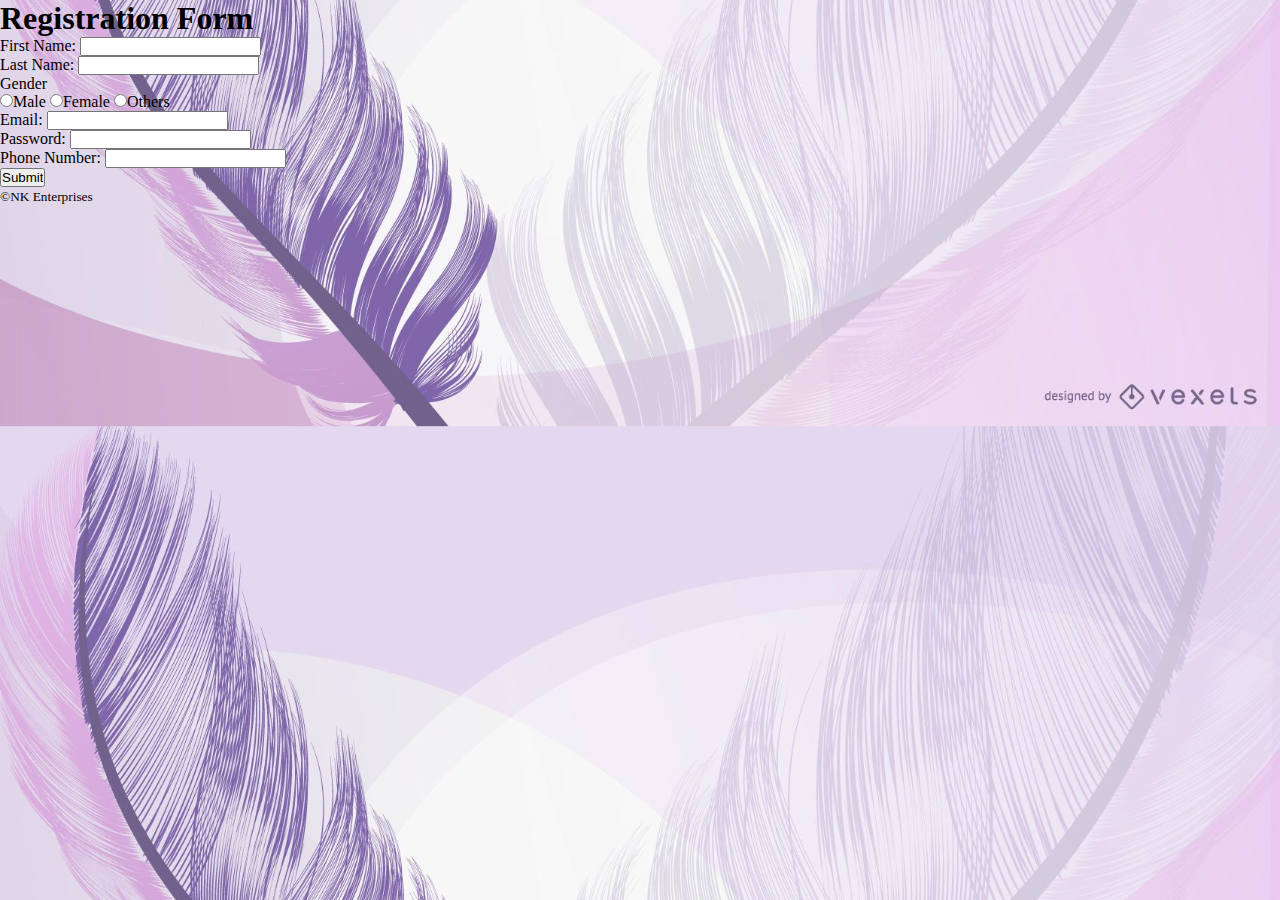
<file: Last Web Project/Karki/registration.html>
<!DOCTYPE html>
<html lang="en">
<head>
    <meta charset="UTF-8">
    <meta name="viewport" content="width=device-width, initial-scale=1.0">
    <title>Registration Pages</title>
    <link rel="stylesheet" type="text/css" href="style.css">
</head>
<body>
    <div class="container">
            <div class="pane1 panel-primary">
                <div class="pannel-heading text-center">
                    <h1>Registration Form</h1>
                </div>
                <div class="pannel-body">
                    <form action="connect.com" method="post">
                        <div class="form-group">
                            <label for="firstName">First Name:</label>
                            <input type="text" class="form-control" id="firstName" name="firstName"/>
                        </div>
                        <div class="form-group">
                            <label for="lastName">Last Name:</label>
                            <input type="text" class="form-control" id="lastName"/>
                        </div>
                        <div class="form-group">
                            <label for="email">Gender</label>
                            <div>
                                <label for="male" class="radio-inline"><input type="radio" name="gender" value="m" id="male">Male</label>
                                <label for="female" class="radio-inline"><input type="radio" name="gender" value="f" id="female">Female</label>
                                <label for="others" class="radio-inline"><input type="radio" name="gender" value="o" id="others">Others</label>
                            </div>
                        </div>
                        <div class="form-group">
                            <label for="email">Email:</label>
                            <input type="text" class="form-control" id="email" name="email"/>
                        </div>
                    </div>
                    <div class="form-group">
                        <label for="password">Password:</label>
                        <input type="text" class="form-control" id="password" name="password"/>
                    </div>
                </div>
                <div class="form-group">
                    <label for="nu,ber">Phone Number:</label>
                    <input type="text" class="form-control" id="number" name="number"/>
                </div>
                <input type="submit" class="btn btn-primary">
                    </form>
                </div>
                <div class="pannel-footer text-right">
                <small>&copy;NK Enterprises </small>
                </div>
            </div>
        </div>
    </div>
    
</body>
</html>
</file>
<file: Web Tec 3rd SEm1/style.css>
body,html{
    font-family: Roboto, sans-serif, aerial;
    background: #f0f3fa;
}
.width-100{
    width: 100%;
    float: left;

}
.container{
    width: 1500px;
    margin: 0px auto;

}
.top-header{
    background: blue;
    padding: 5px 0px;
    border-bottom: 1px solid #3131315e;

}
.news-list{
    background: white;
    color: red;
    padding: 6px;
    font-size: 20px;
}
.headquote{
    font-size: 18px;
    color: white;
    width: 80%;
}
body{
    margin-left: 0px;
    margin-right: 0px;
    padding-left: 0px;
    padding-right: 0px;
}
.my_menu{
    position: absolute;
    width: 100%;
    height: auto;
    background-color: dodgerblue;
}

.menu li{
  list-style: none;
  width: 160px;
  height: 60px;
  background-color: #2196f3;
  margin-left: 40px;
  text-align: center;
  line-height: 60px;
  float:left;
}
.menu li:hover{
    background-color: black;

}

.menu li a{
    color: white;
    display: block;
    text-decoration: none;
  }
  .logo{
    width: 120px;
  }
  .logo_li:hover{
    background-color: #2196f3 !important;
  }
  .logo_li a:hover{
    color: white !important
  }
  .menu ul li{
   margin: 0px;
  }
  .menu ul{
    display: none;
  }
  .menu li:hover ul{
    display:block;
  }
  #why_choose{
    width: 100%;
    text-align: center;
  }
  #why_choose h1{
    margin: 0 auto;
    width: 300px;
    font-size: 30px;
    color: red;
    border-bottom: 2px solid red;
    
  }
  .div_section1{
    width: 20%;
    height: 300px;
    margin: 30px;
    float: left;
  }
  .icon{
    width: 120px;
    height: 120px;
    border: 1px solid gray;
    margin: 30px auto;
    line-height: 120px;
    font-size: 50px;
    background-color: darkred;
    color: white;
    float: left;
    border-radius: 100px;
  }
  
/*section2*/
.section2{
    display: inline-block;
    width: 100%;
    text-align: center;
}
.section2 h1{
    margin: 50px auto;
    width: 500px;
    font-size: 30px;
    color: red;
    border-bottom: 2px solid red;
    text-align: center;
}
.div_section2{
    width: 30%;
    height: 300px;
    margin: 30px;
    float: left;
}
.div_section2 img{
    width: 100%;
}
/*footer*/
.footer{
    width: 100%;
    height: 200px;
    background-color: black;

}
.footer_div{
    width: 20%;
    height: auto;
    margin: 30px;
    float: left;
}
.footer_div h1{
    text-align: center;
    color: white;
}
.footer_div p{
    color: white;
}
.footer_div button{
    width: 60px;
    height: 50px;
}
.social_link{
    color: white;

}
</file>
<file: Last Web Project/Karki/style.css>
*{
    margin: 0;
    padding: 0;
}
body{
    background: url(background\ image.png);
    height: 100px;
    background-size: cover;
    background-position: center;
}
</file>
<file: htmlcss/style.css>
*{
  margin: 0px;
  padding: 0px;
  box-sizing: border-box;
  font-family: Roboto, sans-serif, aerial;
}
.background image li{
width: 600;
height: 400;
background-image: url('image8.jpg');
}
.width-100{
    width: 100%;
    float: left;

}
.container{
    width: 1500px;
    margin: 0px auto;

}
.top-header{
    background: blue;
    padding: 5px 0px;
    border-bottom: 1px solid #3131315e;

}
.news-list{
    background: white;
    color: red;
    padding: 6px;
    font-size: 20px;
}
.headquote{
    font-size: 18px;
    color: white;
    width: 80%;
}
body{
    margin-left: 0px;
    margin-right: 0px;
    padding-left: 0px;
    padding-right: 0px;
}
.my_menu{
    position: absolute;
    width: 100%;
    height: auto;
    background-color: dodgerblue;
}

.menu li{
  list-style: none;
  width: 160px;
  height: 60px;
  background-color: #2196f3;
  margin-left: 40px;
  text-align: center;
  line-height: 60px;
  float:left;
}
.menu li:hover{
    background-color: black;

}

.menu li a{
    color: white;
    display: block;
    text-decoration: none;
  }
  .logo{
    width: 120px;
  }
  .logo_li:hover{
    background-color: #2196f3 !important;
  }
  .logo_li a:hover{
    color: white !important
  }
  .menu ul li{
   margin: 0px;
  }
  .menu ul{
    display: none;
  }
  .menu li:hover ul{
    display:block;
  }
  #why_choose{
    width: 100%;
    text-align: center;
  }
  #why_choose h1{
    margin: 0 auto;
    width: 300px;
    font-size: 30px;
    color: red;
    border-bottom: 2px solid red;
    
  }
  .div_section1{
    width: 20%;
    height: 300px;
    margin: 30px;
    float: left;
  }
  .icon{
    width: 120px;
    height: 120px;
    border: 1px solid gray;
    margin: 30px auto;
    line-height: 120px;
    font-size: 50px;
    background-color: darkred;
    color: white;
    float: left;
    border-radius: 100px;
  }
  
/*section2*/
.section2{
    display: inline-block;
    width: 100%;
    text-align: center;
}
.section2 h1{
    margin: 50px auto;
    width: 500px;
    font-size: 30px;
    color: red;
    border-bottom: 2px solid red;
    text-align: center;
}
.div_section2{
    width: 30%;
    height: 300px;
    margin: 30px;
    float: left;
}
.div_section2 img{
    width: 100%;
}
.contact-col input, .contact-col textarea{
  width: 100%;
  padding: 15px;
  margin-bottom: 17px;
  outline: none;
  border: 1px solid #ccc;
}
/*footer*/
.footer{
    width: 100%;
    height: auto;
    background-color: black;

}
.footer_div{
    width: 20%;
    height: auto;
    margin: 30px;
    float: left;
}
.footer_div h1{
    text-align: center;
    color: white;
}
.footer_div p{
    color: white;
}
.footer_div button{
  margin-top: 20px;
  background-color: red;
  border: none
  color: white;
  width: 120px;
  height: 40px;
}
.footer_div ul li{
  list-style: none;
}
.footer_div ul li a{
  color: red;
  font-size: 18px;
  text-decoration: none;
  font-weight: bold;
}
.social_link{
    color: white;
}
.under_footer{
  display: inline-block;
  width: 100%;
  height: 60px;
  line-height: 60px;
  text-align: center;
  background-color: white;
}
.footer1{
  width: 50%;
  float: left;
}
.footer1 p{
  color: black;
}
</file>
